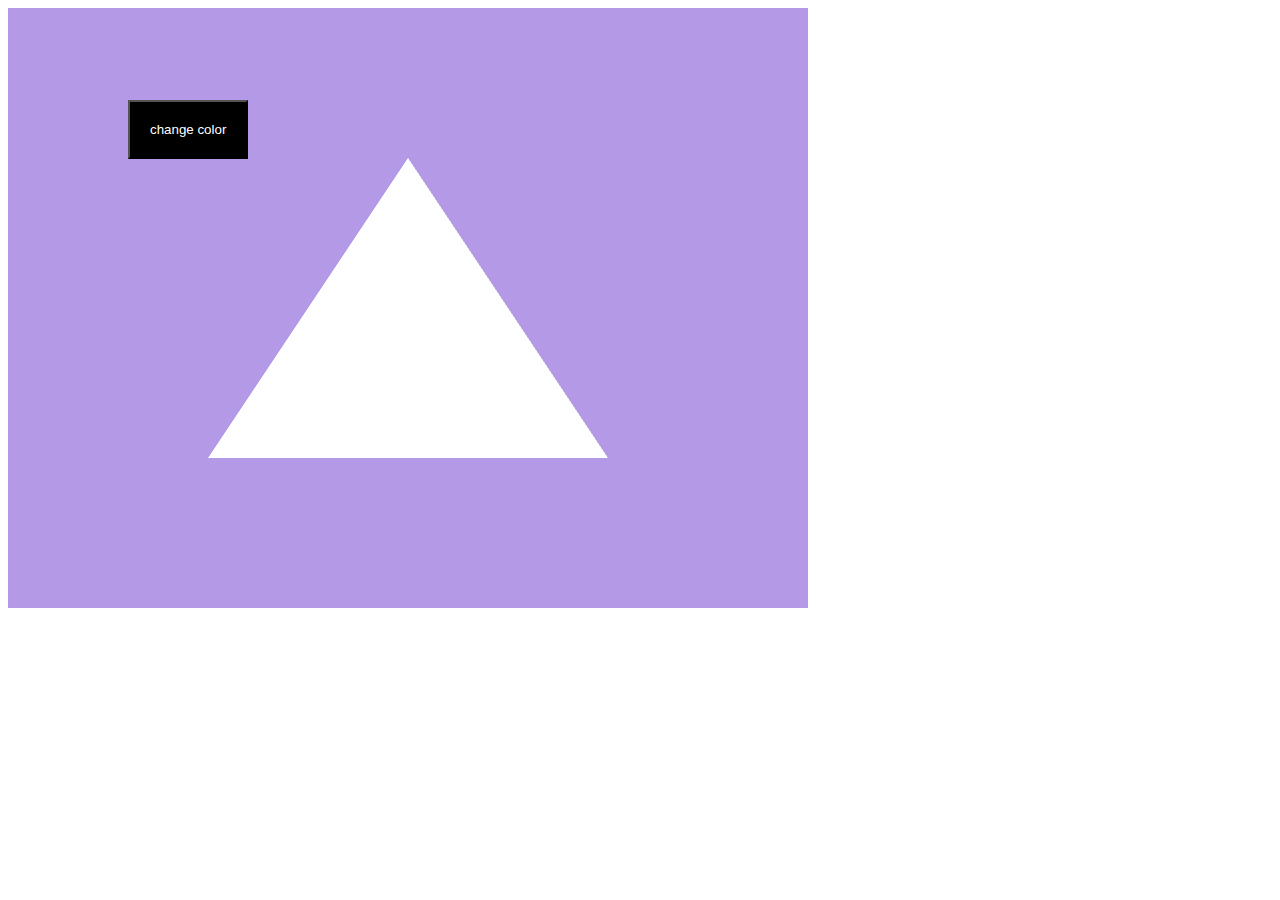
<file: colorChanging/index.html>
<!DOCTYPE html>
<html lang="en-US">
  <head>
    <meta charset="utf-8" />
    <title>color changing</title>
    <link rel="stylesheet" type="text/css" href="styles.css" />

  </head>
  <body onload="Triangle();">
    <canvas id="main-canvas" width="800" height="600"></canvas>
    <button class="button" id="change-color-button">change color</button>
  </body>
  <script src="script.js"></script>
</html>
</file>
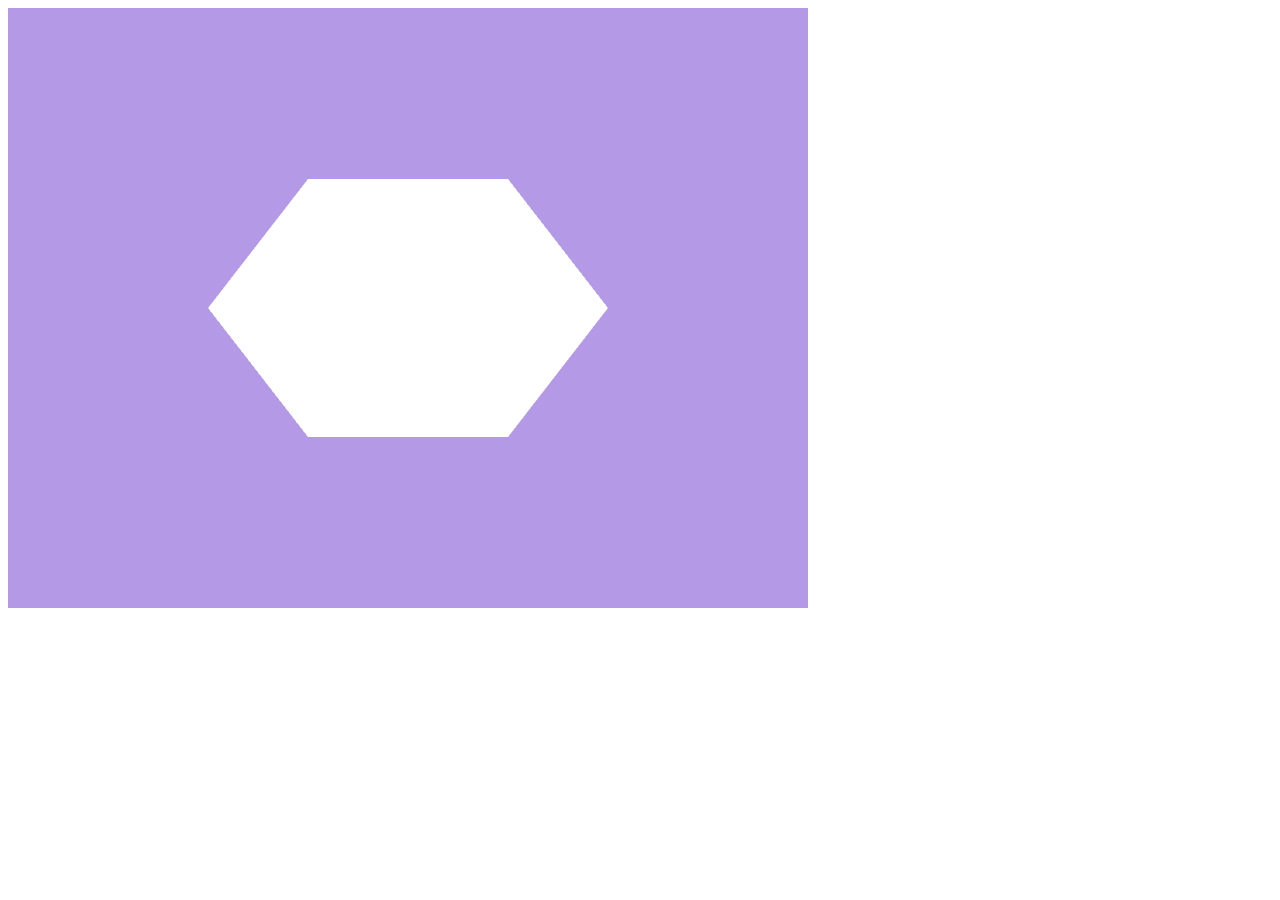
<file: hexagon/index.html>
<!DOCTYPE html>
<html lang="en-US">
  <head>
    <meta charset="utf-8" />
    <title>hexagon</title>
  </head>
  <body onload="Hexagon();">
    <canvas id="main-canvas" width="800" height="600"></canvas>
  </body>
  <script src="script.js"></script>
</html>
</file>
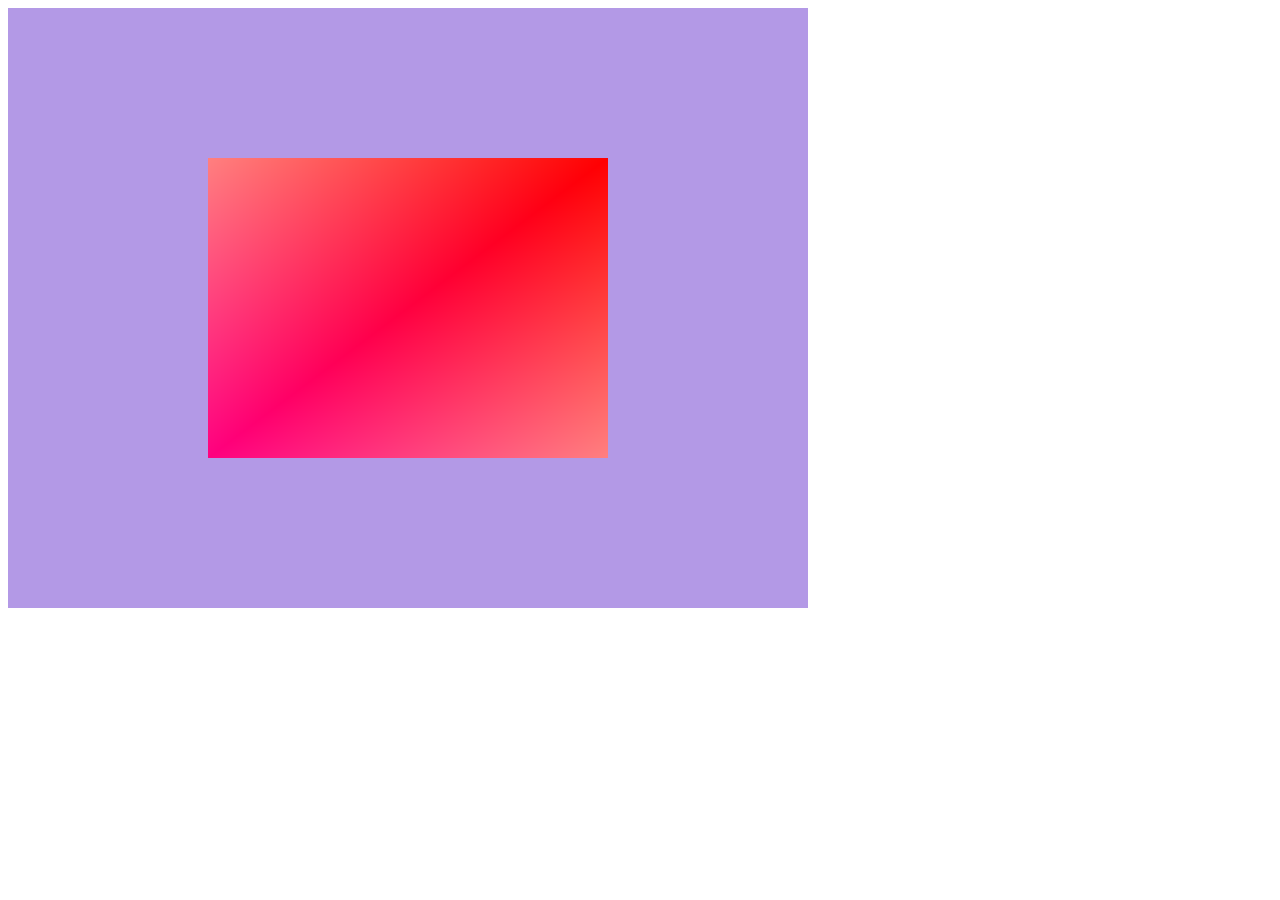
<file: square/index.html>
<!DOCTYPE html>
<html lang="en-US">
  <head>
    <meta charset="utf-8" />
    <title>square</title>
  </head>
  <body onload="Triangle();">
    <canvas id="main-canvas" width="800" height="600"></canvas>
  </body>
  <script src="script.js"></script>
</html>
</file>
<file: colorChanging/styles.css>
.button {
	background-color: black;
	color: white;
	position: fixed;
	top: 100px;
	left: 10%;
	padding: 20px;
  }
</file>
